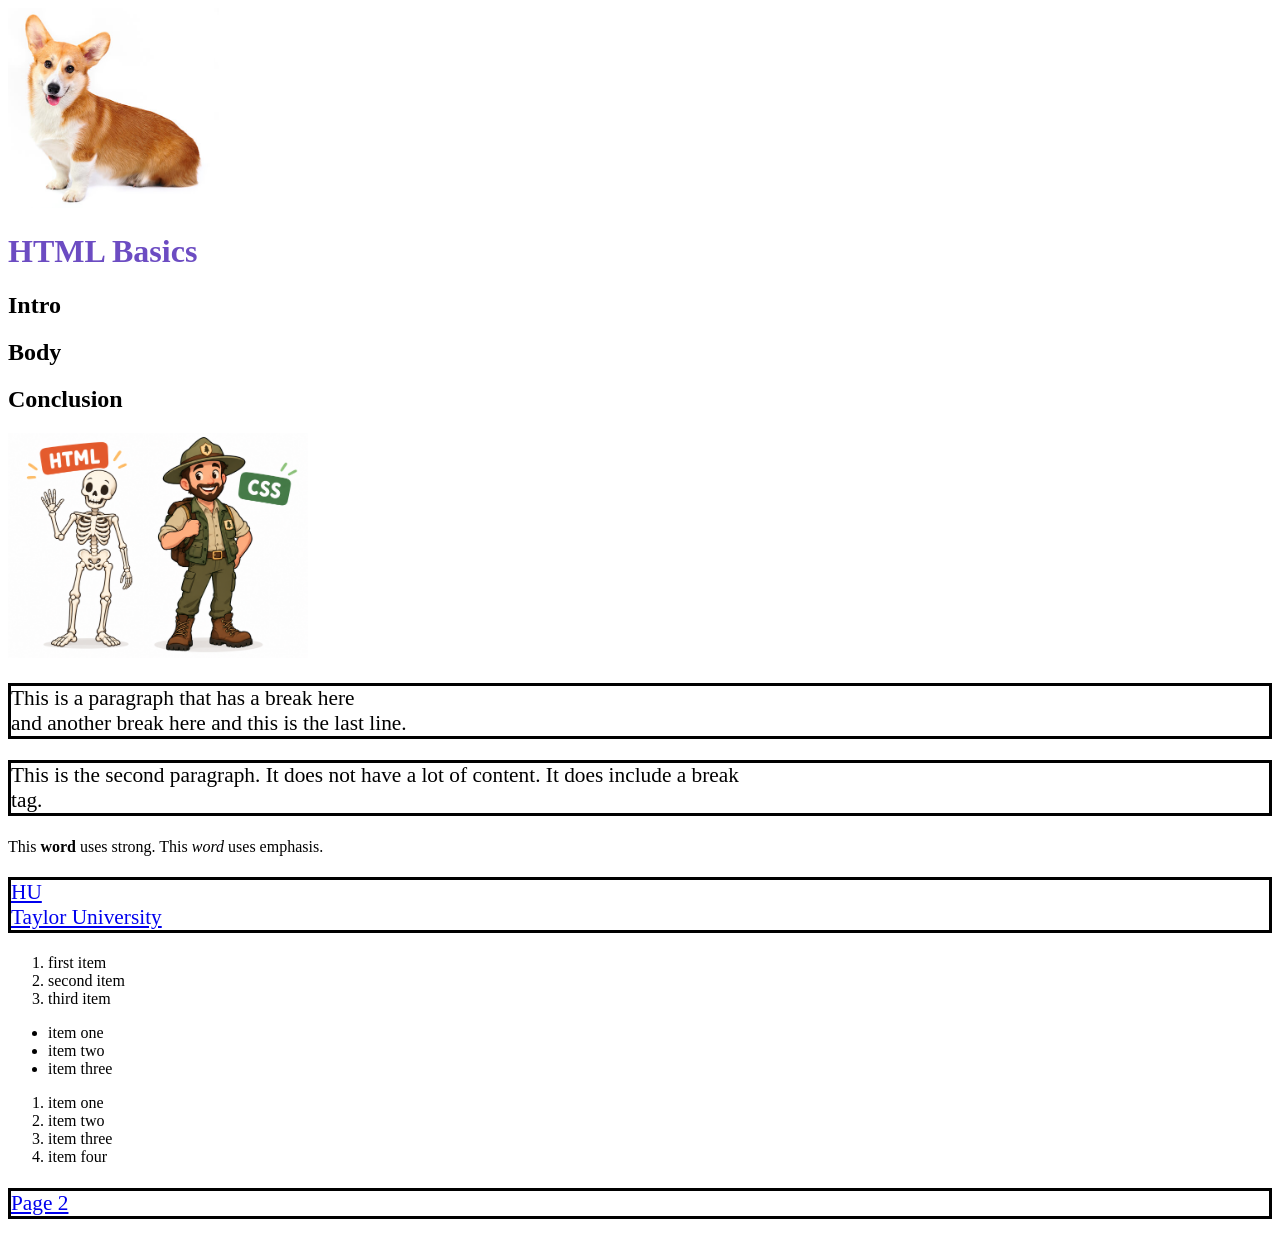
<file: index.html>
<!--
         file: index.html
         date: add current date here
       author: add your name here
  description: basic HTML for index.html 

-->

<!DOCTYPE html>
<html lang="en">

<head>
	<title>Norman Forester</title>
    
	<style>
        /*
            CSS can be placed here, but best practice
			is to place all CSS in style.css file
        */
	</style>
    
    <link rel="stylesheet" type="text/css" href="style.css">
</head>

<body>


<img src="corgi.jpg"  height="200" alt="a cute corgi, but they are ll cute">



<h1>HTML Basics</h1>

<h2>Intro</h2>

<h2>Body</h2>

<h2>Conclusion</h2>



<img src="html_css.png" width="300" alt="HU logo">



<p>This is a paragraph that has
a break here<br>
and another break here
and this is the last line.</p>

<p>
    This is the second paragraph. It does not have a lot of content. It
    does include a break<br>tag.
</p>

This <strong>word</strong> uses strong.
This <em>word</em> uses emphasis.



<p>
<a href="http://www.huntington.edu">HU</a>
<br>

<a href="http://www.huntington.edu">Taylor University</a>

<ol>
    <li>first item</li>
    <li>second item</li>
    <li>third item</li>
</ol>


<ul>
  <li>item one</li>
  <li>item two</li>
  <li>item three</li>
</ul>

<ol>
  <li>item one</li>
  <li>item two</li>
  <li>item three</li>
  <li>item four</li>
</ol>



<p>
    <a href="page2.html">Page 2</a>
</p>

</body>

</html>
</file>
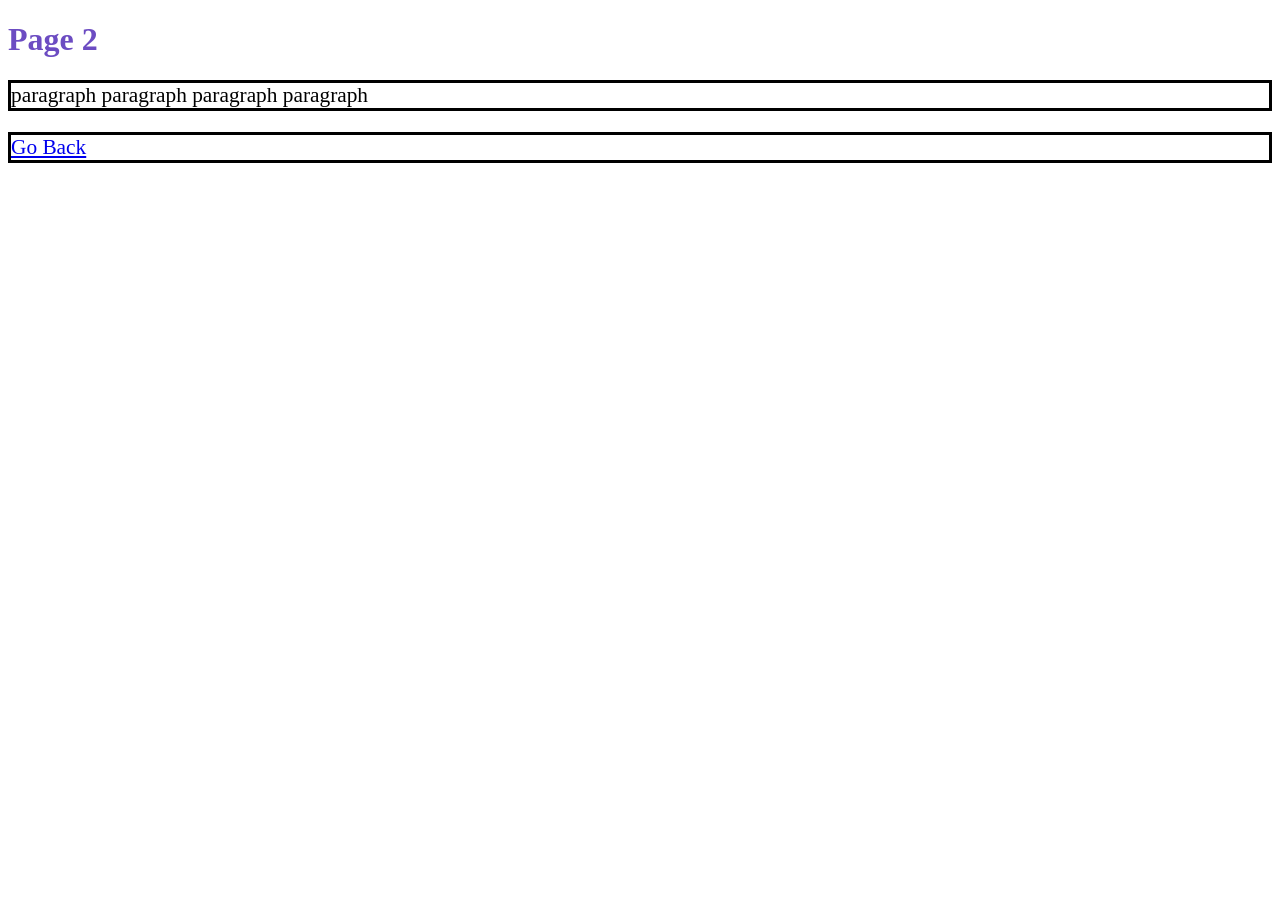
<file: page2.html>
<!--

         file: page2.html
         date: add current date here
       author: add your name here
  description: basic HTML for page2 
  
-->

<!DOCTYPE html>
<html lang="en">

<head>
	<title>Second Page</title>
 
 	<style>
        /*
            CSS can be placed here, but best practice
			is to place all CSS in style.css file
        */
	</style>
	
    <link rel="stylesheet" type="text/css" href="style.css">
</head>

<body>

    <h1>Page 2</h1>

    <p>paragraph paragraph paragraph paragraph</p>
	
	<p>
    <a href="index.html">Go Back</a>
</p>

</body>

</html>
</file>
<file: style.css>
/*
style.css
demonstrates basic CSS rules
*/

h1 {
 font-family: "Comic Sans MS7", "Times New Roman", sans-serif;
 color: 	#6c4cc2;
}

p {
	
 color: black;

 font-size: 16pt;
 
 border-style: solid;
 
}

ol {
 list-styles: upper-alpha ;
}

body {
 background-color: white;
}
</file>
